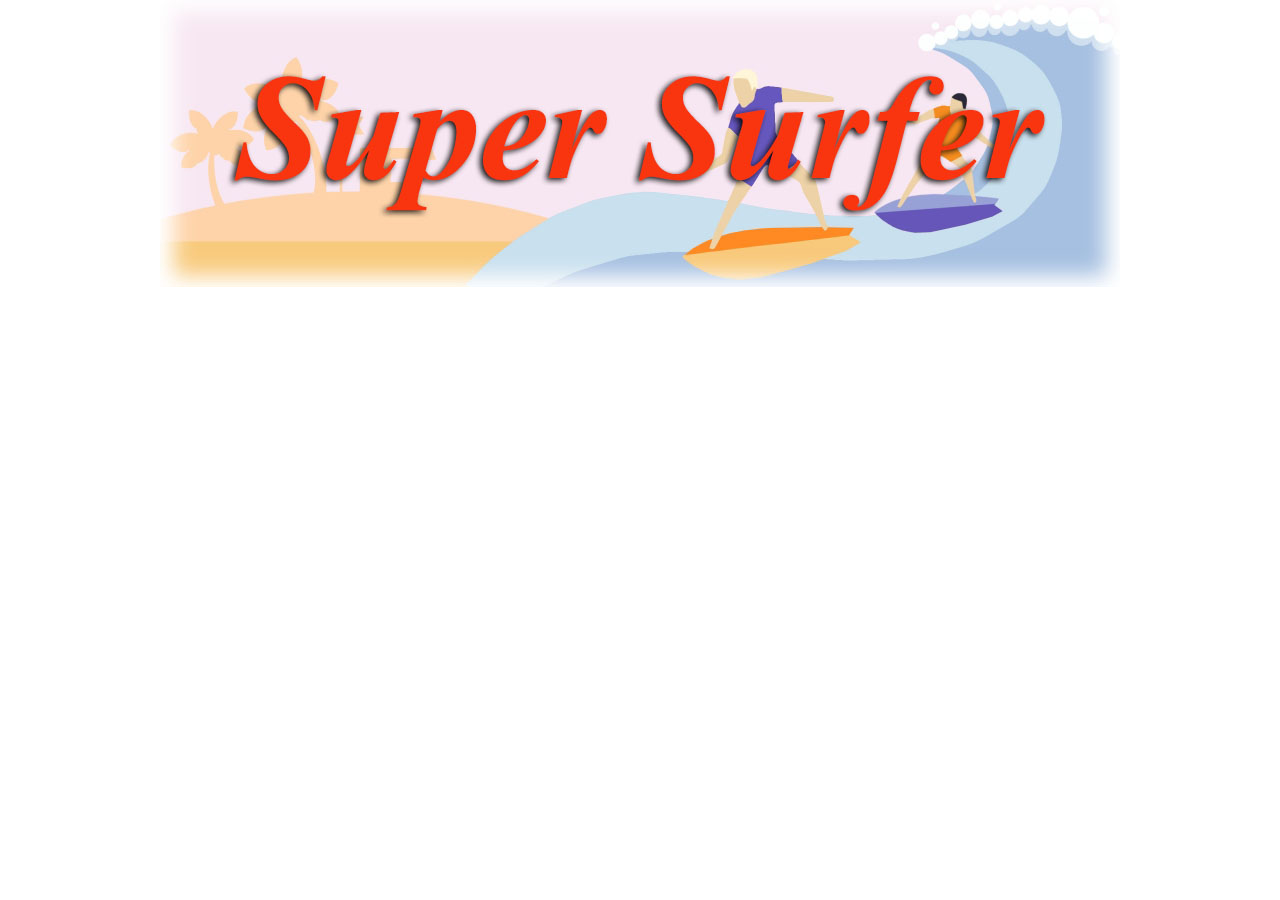
<file: advanced.html>
<!DOCTYPE html>
<html lang="en">
<head>
    <meta charset="UTF-8">
    <script src="https://cdn.anychart.com/releases/8.7.0/js/anychart-base.min.js" type="text/javascript"></script>
    <script defer src="JS/graph-novice.js"></script>
    <meta name="viewport" content="width=device-width, initial-scale=1.0">
    <link rel="stylesheet" href="CSS/normalize.css" type="text/css">
    <link rel="stylesheet" href="CSS/style.css" type="text/css">
    <meta charset="UTF-8">
    <title>Advanced</title>
</head>
<body>
<header>
    <div class="headerimage">
        <a href="index.html">
            <img src="src/surfbanner.jpg" alt="Surfer Banner">
        </a>
    </div>
</header>

</body>
</html>
</file>
<file: CSS/style.css>
* {
    box-sizing: border-box;
}

html {
    font-size: 62.5%;
}
button {
    border-radius: 5px;
    font-size: 1.5rem;

}

.headerimage {
    text-align: center;
}

.info {
    text-align: center;
    padding: 5px;
    border-radius: 5px;
    font-size: 2rem;
}

.choice {
    text-align: center;
    font-size: 2rem;
    color: #00b33c;
}

html, body, #container {
    width: 100%;
    height: 90%;
    margin: 0;
    padding: 0;
}

a {
    text-decoration: none;
    color: #a2a2c3;
    font-size: 2rem;
    font-family: Times;
}

a:hover {
    text-decoration: none;
    color: gray;
}

nav {
    overflow: auto;
    padding: 15px;
    font-size: 2.5rem;
}

/* nav container*/
nav .link {
    text-align: center;
    overflow: auto;

}

/* Spaces out links evenly */
nav .container {
    width: 60%;
    display: -webkit-box;
    display: -ms-flexbox;
    display: flex;
    margin: auto;
    -ms-flex-pack: distribute;
    justify-content: space-around;
}

footer {
    text-align: center;
    padding: 30px 0 15px 0;
    font-size: 1.75rem;
    font-family: Times;
}

#container .graph {
    height: 50%;
}
</file>
